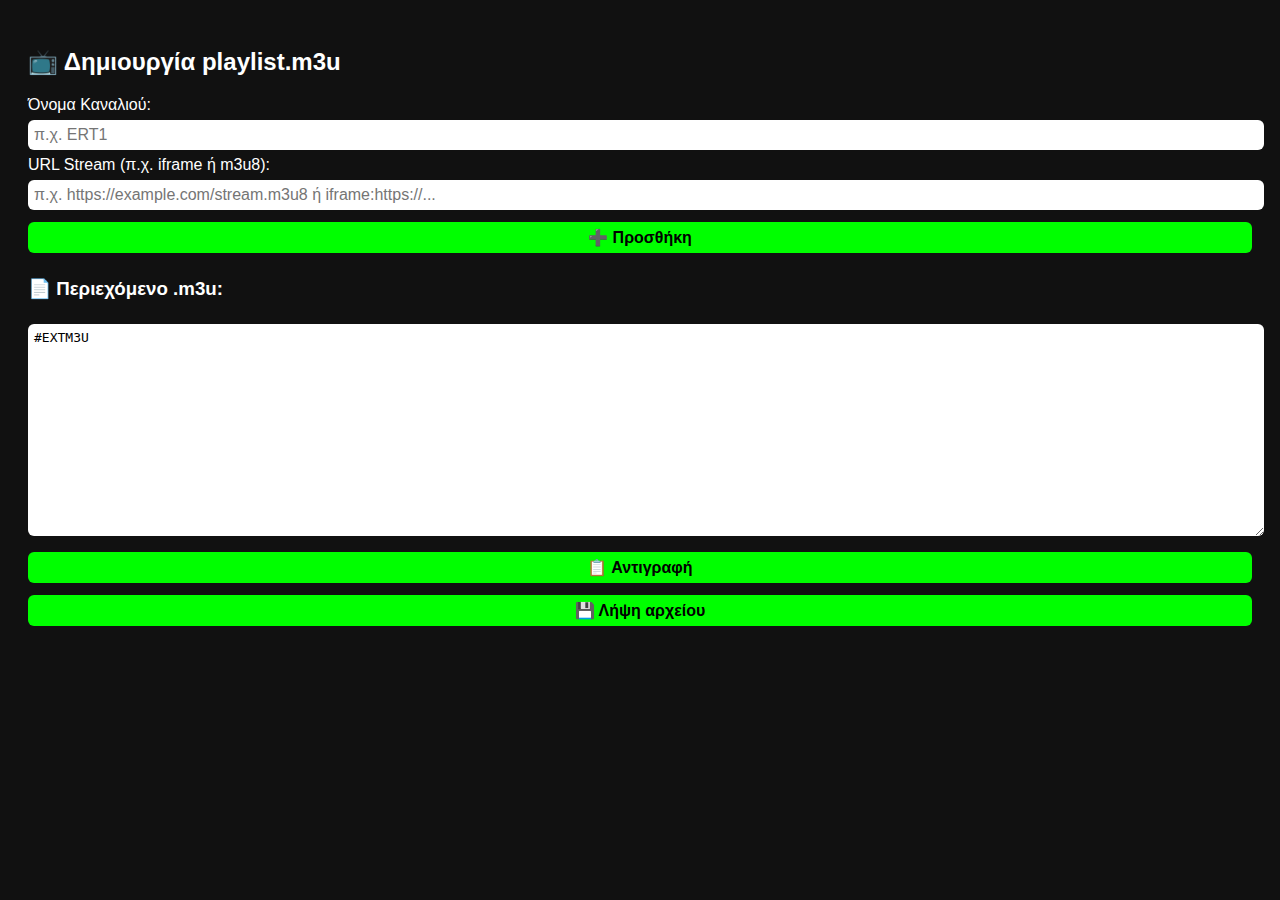
<file: tools/m3u-generator.html>
<!DOCTYPE html>
<html lang="el">
<head>
  <meta charset="UTF-8">
  <title>M3U Generator</title>
  <style>
    body {
      background-color: #111;
      color: #fff;
      font-family: sans-serif;
      padding: 20px;
    }
    input, textarea, button {
      font-size: 1em;
      padding: 6px;
      margin: 6px 0;
      width: 100%;
      border-radius: 6px;
      border: none;
    }
    button {
      background-color: #0f0;
      color: #000;
      cursor: pointer;
      font-weight: bold;
    }
    textarea {
      height: 200px;
    }
  </style>
</head>
<body>

  <h2>📺 Δημιουργία playlist.m3u</h2>

  <label>Όνομα Καναλιού:</label>
  <input type="text" id="channelName" placeholder="π.χ. ERT1" />

  <label>URL Stream (π.χ. iframe ή m3u8):</label>
  <input type="text" id="channelURL" placeholder="π.χ. https://example.com/stream.m3u8 ή iframe:https://..."/>

  <button onclick="addChannel()">➕ Προσθήκη</button>

  <h3>📄 Περιεχόμενο .m3u:</h3>
  <textarea id="output" readonly>#EXTM3U</textarea>

  <button onclick="copyToClipboard()">📋 Αντιγραφή</button>
  <button onclick="downloadM3U()">💾 Λήψη αρχείου</button>

  <script>
    function addChannel() {
      const name = document.getElementById("channelName").value.trim();
      const url = document.getElementById("channelURL").value.trim();
      if (!name || !url) return alert("Συμπλήρωσε και τα δύο πεδία.");

      const entry = `#EXTINF:-1 tvg-name="${name}",${name}\n${url}`;
      const output = document.getElementById("output");
      output.value += "\n" + entry;

      document.getElementById("channelName").value = "";
      document.getElementById("channelURL").value = "";
    }

    function copyToClipboard() {
      const textarea = document.getElementById("output");
      textarea.select();
      document.execCommand("copy");
      alert("Αντιγράφηκε!");
    }

    function downloadM3U() {
      const text = document.getElementById("output").value;
      const blob = new Blob([text], { type: "text/plain" });
      const a = document.createElement("a");
      a.href = URL.createObjectURL(blob);
      a.download = "playlist.m3u";
      a.click();
    }
  </script>

</body>
</html>
</file>
